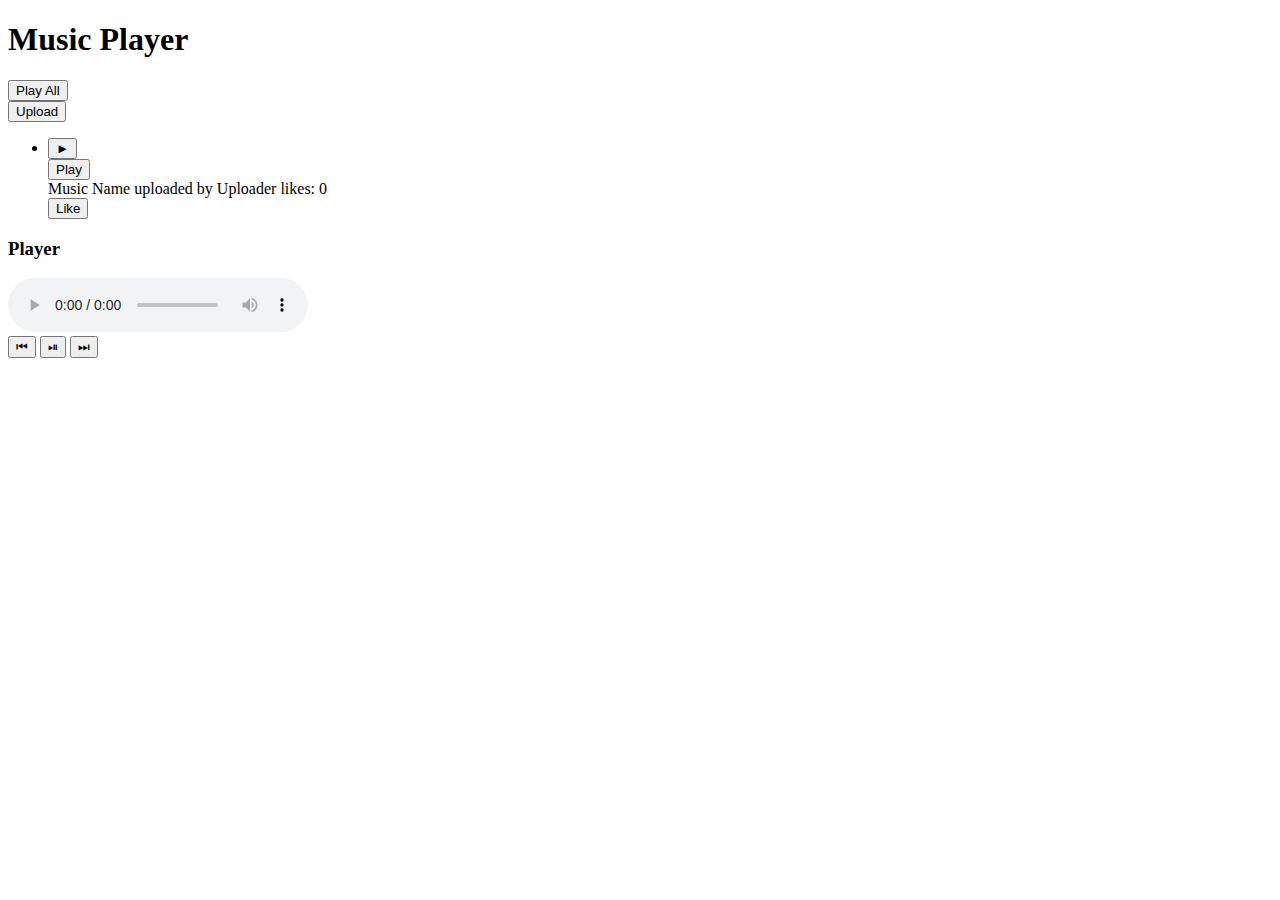
<file: musicclient/target/classes/templates/index.html>
<!DOCTYPE html>
<html lang="en" xmlns:th="http://www.thymeleaf.org">
<head>
    <title>Music Player</title>
    <link th:href="@{/css/style.css}" rel="stylesheet">


    <!--<link rel="stylesheet" href="https://maxcdn.bootstrapcdn.com/bootstrap/4.5.2/css/bootstrap.min.css">-->


</head>
<body>
<div class="container">
    <h1>Music Player</h1>
    <div class="col-md-12">
        <div class="row button-container">
            <div class="col-md-6">
                <button id="playAllBtn" class="btn btn-primary">Play All</button>
            </div>
            <div class="col-md-6">
                <form th:action="@{/upload}" method="get">
                    <button id="uploadBtn" class="btn btn-primary">Upload</button>
                </form>
            </div>
        </div>
    </div>
    <div class="row">
        <ul class="music-list">
            <li th:each="music : ${musicList}">
                <div class="music-row">

                    <div class="music-details">
                        <button class="play-now-btn" th:attr="data-music-file=${music.musicFiles}">	&#9658; </button>
                        <form th:action="@{/player/{id}(id=${music.id})}" method="get">
                            <button type="submit" class="play-button">Play</button>
                        </form>
                        <span class="music-name" th:text="${music.name}">Music Name</span>
                        <span>uploaded by </span>
                        <span th:text="${music.uploader}">Uploader</span>
                        <span>likes:</span>
                        <span th:text="${music.likes}">0</span>
                        <form th:action="@{/index/like/{id}(id=${music.id})}" method="get">
                            <button type="submit" class="play-button">Like</button>
                        </form>
                    </div>
                </div>
            </li>
        </ul>
    </div>
    <div class="col-md-8">
        <h3>Player</h3>
        <audio id="audioPlayer" controls>
            <source id="audioSource" type="audio/mp3">
            Your browser does not support the audio element.
        </audio>
        <div class="controls">
            <button id="prevBtn" class="btn btn-primary">&#9198;</button>
            <button id="playPauseBtn" class="btn btn-primary">&#9199;</button>
            <button id="nextBtn" class="btn btn-primary">&#9197;</button>
        </div>

    </div>
</div>

<script src="https://code.jquery.com/jquery-3.5.1.min.js"></script>
<script src="https://ajax.googleapis.com/ajax/libs/jquery/3.6.0/jquery.min.js"></script>

<script>
    $(document).ready(function() {
        var musicFiles = [];
        var currentMusicIndex = 0;
        initializePlaylist();


        function initializePlaylist() {

            $(".play-now-btn").each(function() {
                musicFiles.push($(this).data("music-file"));
            });
        }


        function playNextMusic() {
            currentMusicIndex++;

            if (currentMusicIndex < musicFiles.length) {
                var audioSource = $("#audioSource");
                audioSource.attr("src", "/files/" + musicFiles[currentMusicIndex]);

                var audioPlayer = $("#audioPlayer")[0];
                audioPlayer.load();
                audioPlayer.oncanplaythrough = function() {
                    audioPlayer.play();
                };
            }
        }

        function playLastMusic() {
            currentMusicIndex--;

            if (currentMusicIndex >= 0) {
                var audioSource = $("#audioSource");
                audioSource.attr("src", "/files/" + musicFiles[currentMusicIndex]);

                var audioPlayer = $("#audioPlayer")[0];
                audioPlayer.load();
                audioPlayer.oncanplaythrough = function() {
                    audioPlayer.play();
                };
            }
        }

        // Function to handle errors and play the next music
        function handleAudioError() {
            playNextMusic();
        }
        $("#prevBtn").click(function(){
            playLastMusic()
        });
        $("#nextBtn").click(function(){
            audioPlayer.pause();
            playNextMusic()
        });
        // "Play Now" button click handler
        $(".play-now-btn").click(function() {
            var musicFile = "/files/" + $(this).data("music-file");
            var audioSource = $("#audioSource");
            audioSource.attr("src", musicFile);

            currentMusicIndex = $(this).parent().index();
            var audioPlayer = $("#audioPlayer")[0];
            audioPlayer.load();
            audioPlayer.oncanplaythrough = function() {
                audioPlayer.play();
            };
        });
        $("#playPauseBtn").click(function() {
            var audioPlayer = $("#audioPlayer")[0];

            if (audioPlayer.paused) {
                audioPlayer.play(); // If paused, play the music
            } else {
                audioPlayer.pause(); // If playing, pause the music
            }
        });

        // "Play All" button click handler
        $("#playAllBtn").click(function() {
            initializePlaylist();

            if (musicFiles.length > 0) {
                var audioSource = $("#audioSource");
                audioSource.attr("src", "/files/" + musicFiles[0]);

                var audioPlayer = $("#audioPlayer")[0];
                audioPlayer.load();
                audioPlayer.oncanplaythrough = function() {
                    audioPlayer.play();
                };
            }
        });

        // Audio player event handlers
        var audioPlayer = $("#audioPlayer")[0];
        audioPlayer.onended = playNextMusic; // Play the next music when the current one finishes
        audioPlayer.onerror = handleAudioError; // Skip to the next music if an error occurs
    });
</script>
</body>
</html>
</file>
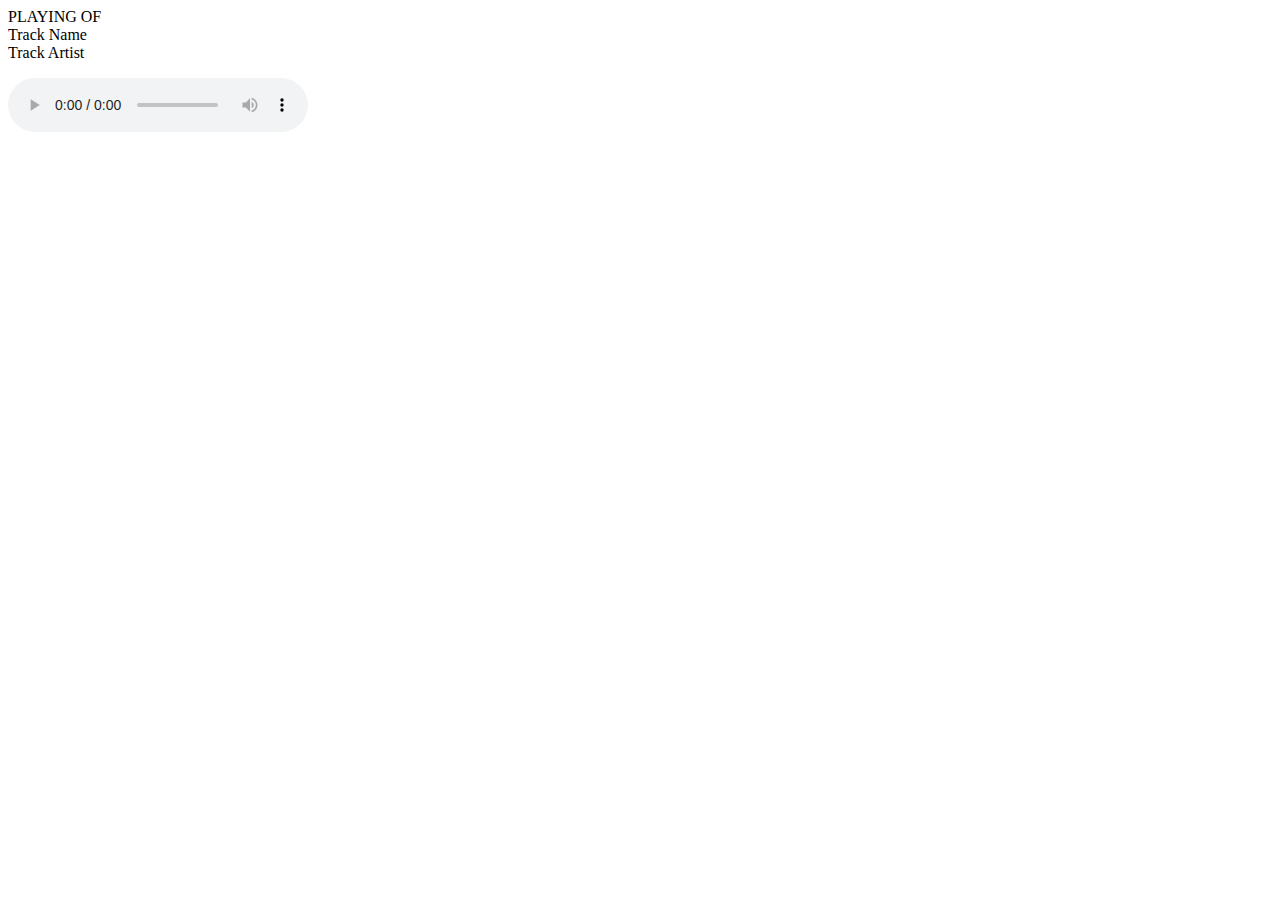
<file: musicclient/target/classes/templates/player.html>
<!DOCTYPE html>
<html lang="en" xmlns:th="http://www.thymeleaf.org">
<head>
  <title>Simple Music Player</title>

  <link rel="stylesheet" th:href="@{https://cdnjs.cloudflare.com/ajax/libs/font-awesome/5.13.0/css/all.min.css}">

  <link th:href="@{/css/Style2.css}" rel="stylesheet">
  <style>


    .text-div {
      margin: 25px;
      height: 250px;
      width: 250px;
      overflow: auto;
      border: 1px solid #ccc;

    }

    .hidden {
      display: none;
    }
  </style>
  <script th:src="@{/js/main.js}"></script>

  <script th:inline="javascript">

    function toggle() {
      var x = document.getElementById("text-div");
      var y = document.querySelector(".track-art");
      if (x.style.display === "none") {
        x.style.display = "block";
        y.style.display = "none";
      } else {
        x.style.display = "none";
        y.style.display = "block";
      }
    }
    window.addEventListener("DOMContentLoaded", () => {
      const trackArt = document.querySelector(".track-art");

      const audioPath2 = /*[[${visualPath2}]]*/ '';
      const localImage = audioPath2;
      const defaultImage = "https://source.unsplash.com/Qrspubmx6kE/640x360"; // Default image URL

      console.log(localImage);

      // Check if the local image URL is not empty
      if (localImage.trim() !== '') {
        console.log("OK");
        trackArt.style.backgroundImage = `url(${localImage})`;
      } else {
        trackArt.style.backgroundImage = `url(${defaultImage})`;
      }


    });
  </script>








</head>
<body>

<div class="player">

  <!-- Define the section for displaying details -->
  <div class="details">
    <div class="now-playing">PLAYING <span th:text="${x}"></span> OF <span th:text="${y}"></span></div>
    <div class="track-art" th:style="'background-image: url(\'' + ${visualPath2} + '\');'" onclick="toggle()"></div>
    <div id="text-div" class ="text-div hidden" onclick="toggle()">
      <pre th:text="${Lyrics}">

        hello
      </pre>
    </div>
    <div class="track-name" th:text="${trackName}">Track Name</div>
    <div class="track-artist" th:text="${trackArtist}">Track Artist</div>
    <p id="timestamp" class ="text-div hidden" >0</p>
    <p id="line"></p>
  </div>

  <!-- Define the section for displaying track buttons -->
  <audio id="audioPlayer" controls>
    <source id="audioSource" th:src="@{${audioPath2}}" type="audio/mp3">
    Your browser does not support the audio element.
  </audio>
</div>

<!-- Load the main script for the player -->

</body>
<script th:inline="javascript">
  const audioPlayer = document.getElementById('audioPlayer');
  const timestampElement = document.getElementById('timestamp');
  const lineElement= document.getElementById('line')
  audioPlayer.addEventListener('timeupdate', function() {
    const currentTime = audioPlayer.currentTime;
    const duration = audioPlayer.duration;
    const timestamp = Math.floor(currentTime);
    timestampElement.textContent = timestamp;
    const contentElement = document.getElementById('text-div');
    const content = contentElement.textContent;

    const regex = /\((\d+)\)\s*(.+)/g;

    let input = timestamp; // Input value
    input+=1;
    console.log(input);
    let line = document.getElementById('line');
    let maxNumber = -1;
    let maxContent = '';

    let match;
    while (match = regex.exec(content)) {
      const number = parseInt(match[1], 10);
      if (number > maxNumber && number < input) {
        maxNumber = number;
        maxContent = match[2];
      }
    }
    lineElement.textContent = maxContent;
    console.log(`Largest Number: ${maxNumber}`);
    console.log(`Content beside Largest Number: ${maxContent}`);
  });


</script>
</html>
</file>
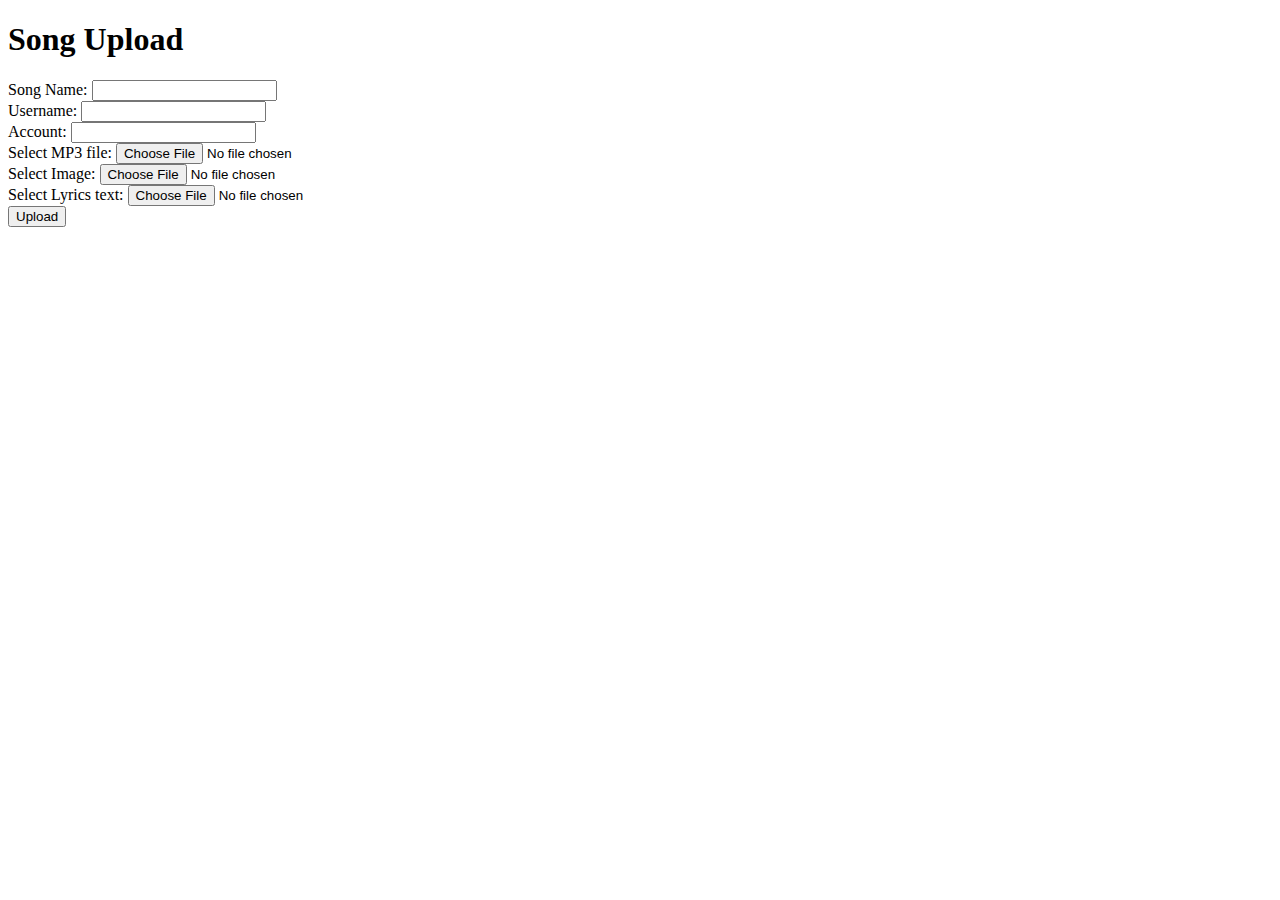
<file: musicclient/target/classes/templates/upload.html>
<!DOCTYPE html>
<html xmlns:th="http://www.thymeleaf.org">
<head>
  <title>Upload</title>
  <link th:href="@{/css/style3.css}" rel="stylesheet">
</head>
<body>
<h1>Song Upload</h1>

<!-- Form for uploading song -->
<form th:action="@{/upload}" th:object="${music}" method="post" enctype="multipart/form-data">
  <div>
    <label for="songName">Song Name:</label>
    <input type="text" id="songName" th:field="*{name}" required>
  </div>

  <div>
    <label for="username">Username:</label>
    <input type="text" id="username" th:field="*{uploader}" required>
  </div>

  <div>
    <label for="account">Account:</label>
    <input type="text" id="account" th:field="*{account}" required>
  </div>

  <div>
    <label for="file">Select MP3 file:</label>
    <input type="file" id="file" name="file" accept=".mp3" required>
  </div>
  <div>
    <label for="imageFile">Select Image:</label>
    <input type="file" id="imageFile" name="imageFile" accept="image/*" required>
  </div>
  <div>
    <label for="textFile">Select Lyrics text:</label>
    <input type="file" id="textFile" name="textFile" accept=".txt">
  </div>

  <button type="submit">Upload</button>
</form>
</body>
</html>
</file>
